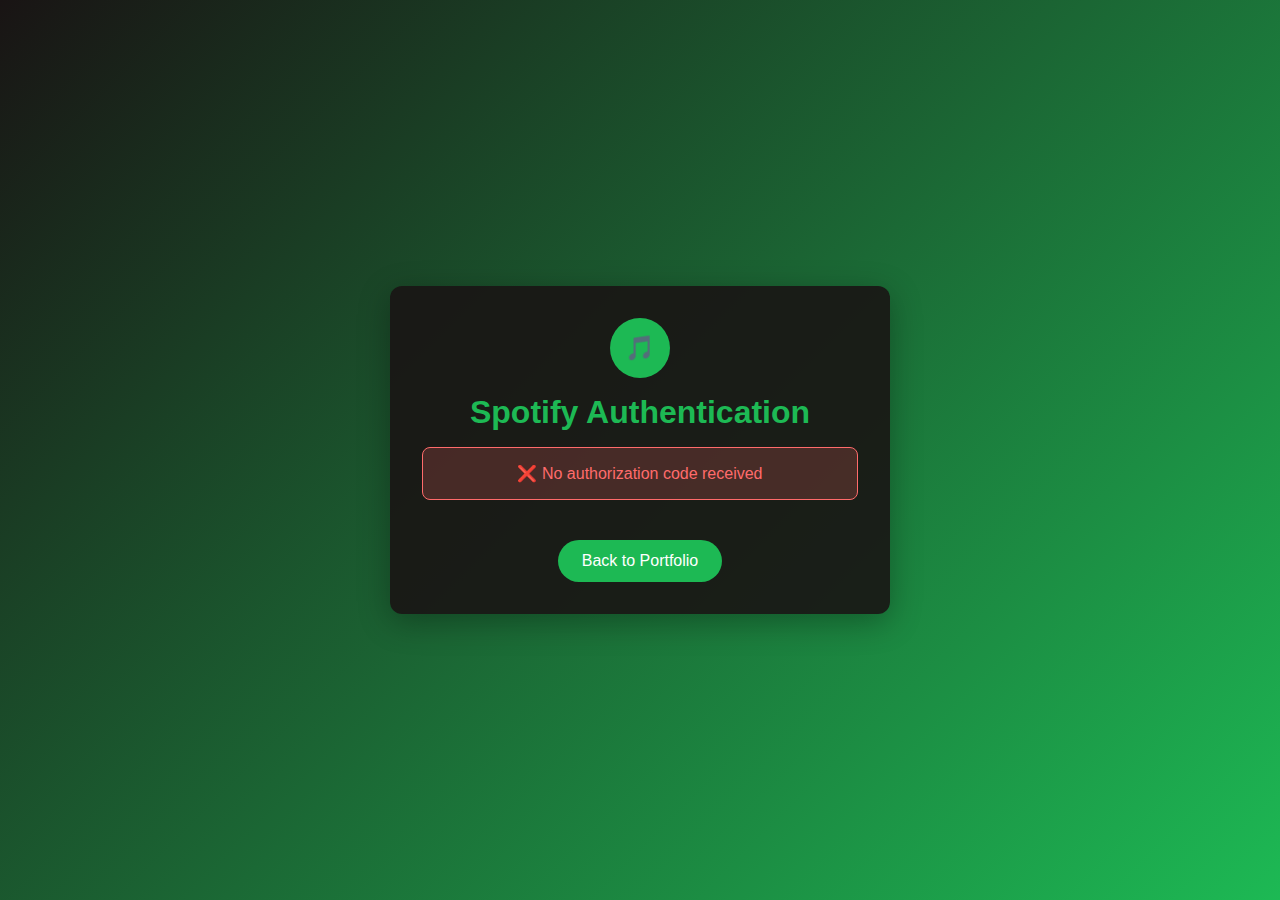
<file: callback.html>
<!DOCTYPE html>
<html lang="en">
<head>
    <meta charset="UTF-8">
    <meta name="viewport" content="width=device-width, initial-scale=1.0">
    <title>Spotify Authentication - Portfolio</title>
    <style>
        * {
            margin: 0;
            padding: 0;
            box-sizing: border-box;
        }

        body {
            font-family: 'Segoe UI', Tahoma, Geneva, Verdana, sans-serif;
            background: linear-gradient(135deg, #191414 0%, #1db954 100%);
            color: white;
            min-height: 100vh;
            display: flex;
            align-items: center;
            justify-content: center;
        }

        .callback-container {
            text-align: center;
            padding: 2rem;
            background: rgba(25, 20, 20, 0.9);
            border-radius: 12px;
            box-shadow: 0 8px 32px rgba(0, 0, 0, 0.3);
            max-width: 500px;
            width: 90%;
        }

        .spotify-logo {
            width: 60px;
            height: 60px;
            margin: 0 auto 1rem;
            background: #1db954;
            border-radius: 50%;
            display: flex;
            align-items: center;
            justify-content: center;
            font-size: 24px;
        }

        h1 {
            margin-bottom: 1rem;
            color: #1db954;
        }

        .status {
            margin: 1rem 0;
            padding: 1rem;
            border-radius: 8px;
            font-weight: 500;
        }

        .status.loading {
            background: rgba(29, 185, 84, 0.1);
            border: 1px solid #1db954;
        }

        .status.success {
            background: rgba(29, 185, 84, 0.2);
            border: 1px solid #1db954;
        }

        .status.error {
            background: rgba(255, 107, 107, 0.2);
            border: 1px solid #ff6b6b;
            color: #ff6b6b;
        }

        .back-btn {
            display: inline-block;
            margin-top: 1.5rem;
            padding: 0.75rem 1.5rem;
            background: #1db954;
            color: white;
            text-decoration: none;
            border-radius: 25px;
            font-weight: 500;
            transition: all 0.3s ease;
        }

        .back-btn:hover {
            background: #1ed760;
            transform: translateY(-2px);
        }

        .spinner {
            display: inline-block;
            width: 20px;
            height: 20px;
            border: 2px solid #1db954;
            border-radius: 50%;
            border-top-color: transparent;
            animation: spin 1s ease-in-out infinite;
            margin-right: 0.5rem;
        }

        @keyframes spin {
            to { transform: rotate(360deg); }
        }
    </style>
</head>
<body>
    <div class="callback-container">
        <div class="spotify-logo">🎵</div>
        <h1>Spotify Authentication</h1>
        <div id="status" class="status loading">
            <div class="spinner"></div>
            Processing authentication...
        </div>
        <a href="index.html" class="back-btn" id="back-btn" style="display: none;">Back to Portfolio</a>
    </div>

    <script>
        // Spotify OAuth callback handler
        function handleSpotifyCallback() {
            const statusEl = document.getElementById('status');
            const backBtn = document.getElementById('back-btn');
            
            // Get URL parameters
            const urlParams = new URLSearchParams(window.location.search);
            const code = urlParams.get('code');
            const error = urlParams.get('error');
            const state = urlParams.get('state');
            
            console.log('🔐 Callback received:', { code: !!code, error, state });
            
            if (error) {
                // Handle OAuth error
                statusEl.className = 'status error';
                statusEl.innerHTML = `❌ Authentication failed: ${error}`;
                backBtn.style.display = 'inline-block';
                return;
            }
            
            if (!code) {
                // No code received
                statusEl.className = 'status error';
                statusEl.innerHTML = '❌ No authorization code received';
                backBtn.style.display = 'inline-block';
                return;
            }
            
            // Exchange code for access token
            exchangeCodeForToken(code);
        }
        
        async function exchangeCodeForToken(code) {
            const statusEl = document.getElementById('status');
            const backBtn = document.getElementById('back-btn');
            
            try {
                // Spotify OAuth configuration
                const clientId = 'YOUR_SPOTIFY_CLIENT_ID'; // Replace with your actual client ID
                const clientSecret = 'YOUR_SPOTIFY_CLIENT_SECRET'; // Replace with your actual client secret
                const redirectUri = 'https://vordz23.github.io/porfolio/callback.html';
                
                // Exchange authorization code for access token
                const response = await fetch('https://accounts.spotify.com/api/token', {
                    method: 'POST',
                    headers: {
                        'Content-Type': 'application/x-www-form-urlencoded',
                        'Authorization': 'Basic ' + btoa(clientId + ':' + clientSecret)
                    },
                    body: new URLSearchParams({
                        grant_type: 'authorization_code',
                        code: code,
                        redirect_uri: redirectUri
                    })
                });
                
                if (!response.ok) {
                    throw new Error(`HTTP ${response.status}: ${response.statusText}`);
                }
                
                const tokenData = await response.json();
                console.log('🎉 Token received:', tokenData);
                
                // Store tokens in localStorage
                localStorage.setItem('spotify_access_token', tokenData.access_token);
                localStorage.setItem('spotify_refresh_token', tokenData.refresh_token);
                localStorage.setItem('spotify_expires_at', Date.now() + (tokenData.expires_in * 1000));
                
                // Show success message
                statusEl.className = 'status success';
                statusEl.innerHTML = '✅ Authentication successful! Redirecting...';
                
                // Redirect back to main page after 2 seconds
                setTimeout(() => {
                    window.location.href = 'index.html';
                }, 2000);
                
            } catch (error) {
                console.error('💥 Token exchange failed:', error);
                statusEl.className = 'status error';
                statusEl.innerHTML = `❌ Token exchange failed: ${error.message}`;
                backBtn.style.display = 'inline-block';
            }
        }
        
        // Handle callback when page loads
        window.addEventListener('load', handleSpotifyCallback);
    </script>
</body>
</html>
</file>
